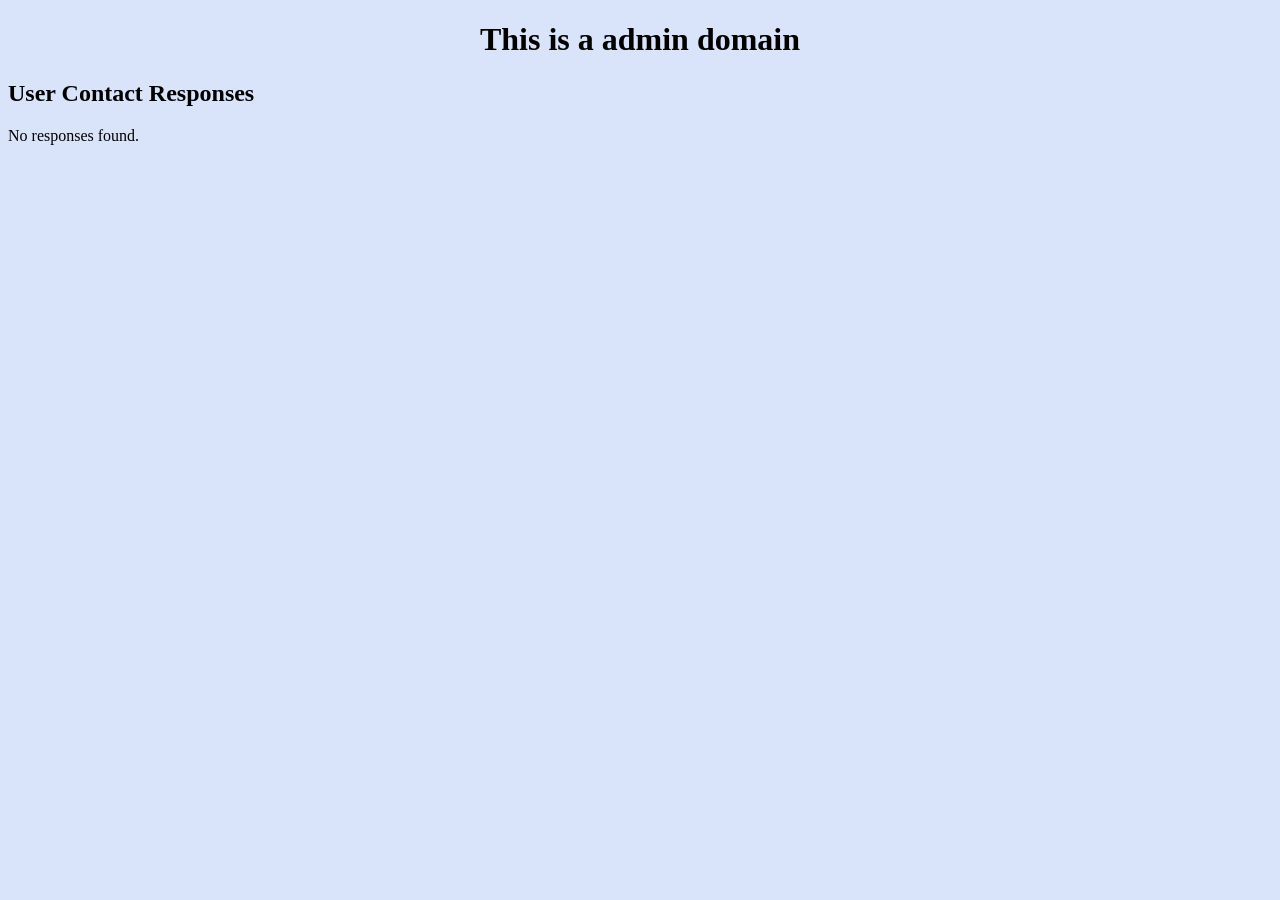
<file: admin.html>
<!DOCTYPE html>
<html lang="en">
<head>
    <meta charset="UTF-8">
    <meta name="viewport" content="width=device-width, initial-scale=1.0">
    <title>Admin-login</title>
     <link rel="stylesheet" href="css/adminstyle.css">
</head>
<body>
    <h1 style="text-align: center;">This is a admin domain </h1>
    <h2>User Contact Responses</h2>

    <div id="responseList"></div>

    <script src="login.js"></script>

</body>
</html>
</file>
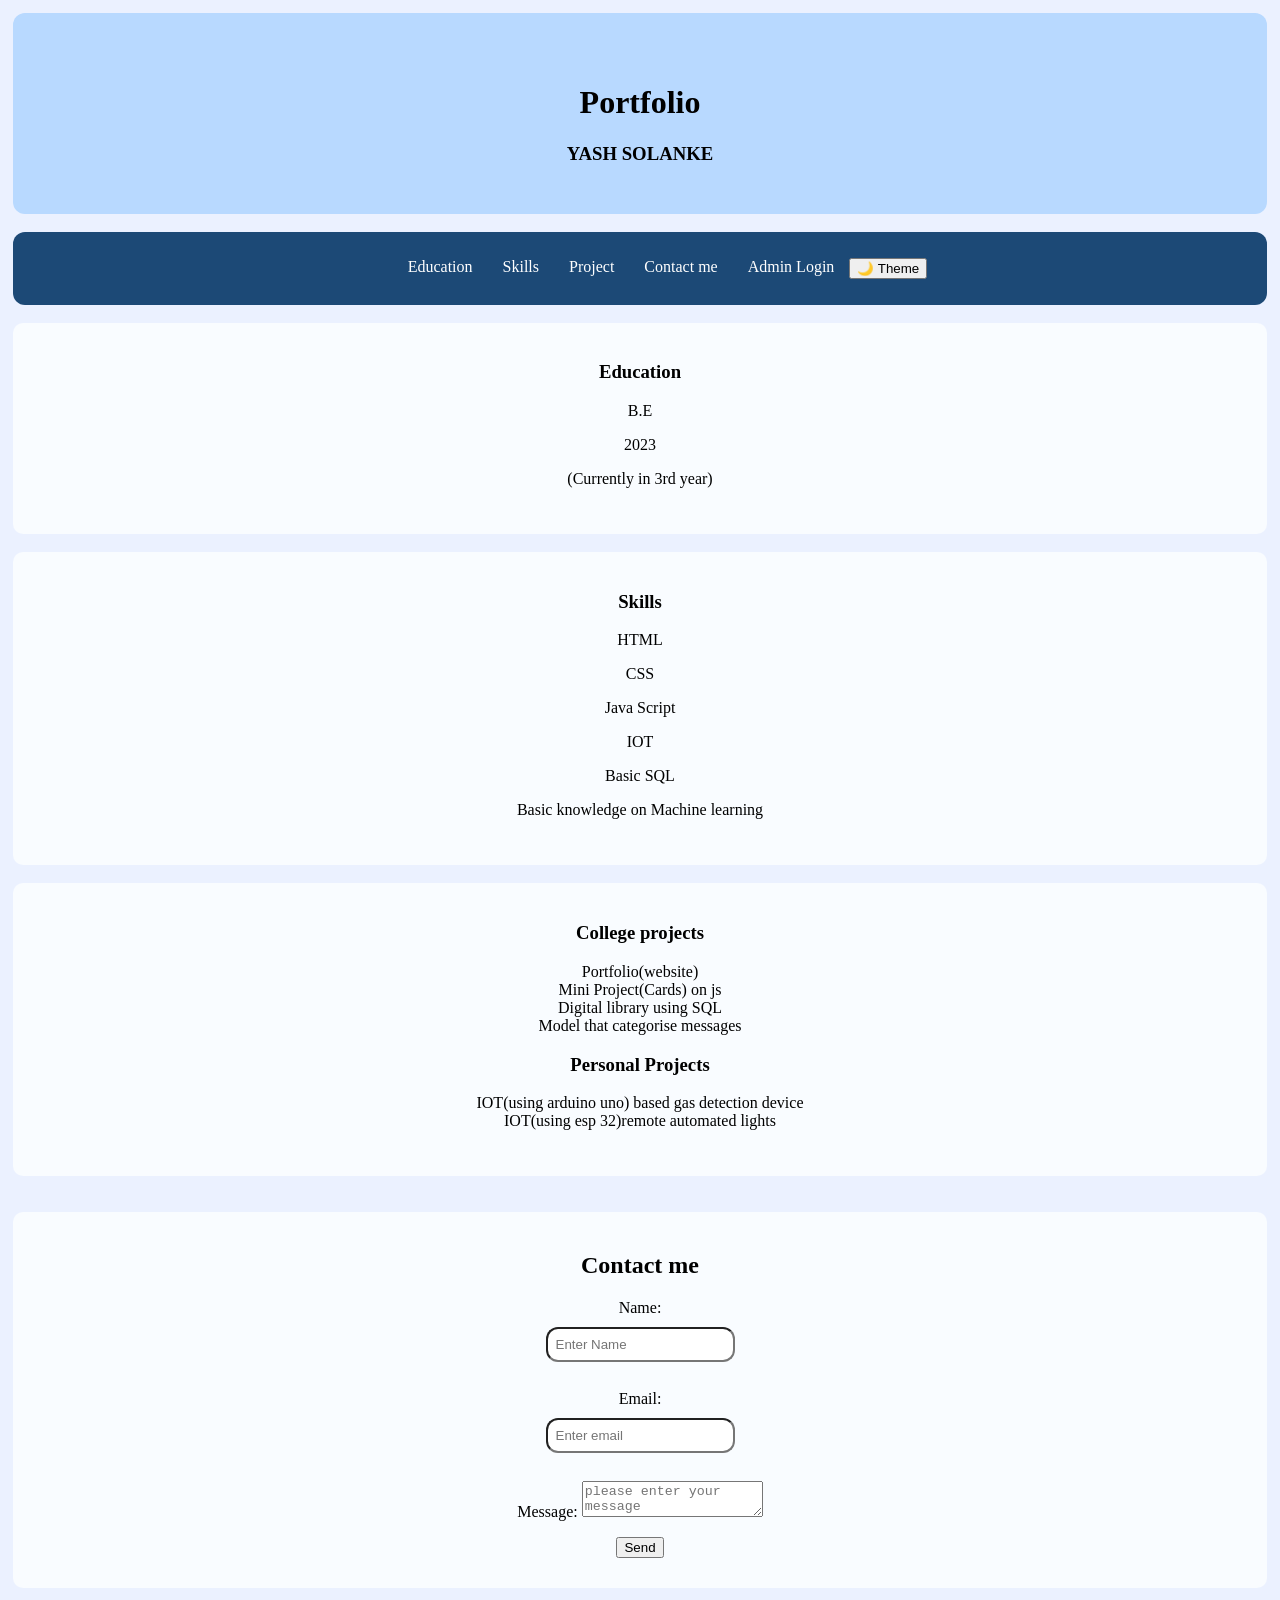
<file: home.html>
<!DOCTYPE html>
<html lang="en">
<head>
    <meta charset="UTF-8">
    <meta name="viewport" content="width=device-width, initial-scale=1.0">
    <title>Portfolio</title>
    <link rel="stylesheet" href="css/style.css">

</head>
    <body>
        <header>
            <h1>Portfolio</h1>
            <h3> YASH SOLANKE</h3>
        </header>
        <br>

        <main>
            <nav>
                <ul>
                    <li><a href="#education">Education</a></li>
                    <li><a href="#skills">Skills</a></li>
                    <li><a href="#project">Project</a></li>
                    <!-- <li><a href="#certificate">Certificates</a></li> -->
                    <!-- <li><a href="#internship">Internship</a></li> -->
                    <li><a href="#contact-me">Contact me</a></li>
                    <li><a href="admin.html" onclick="show_admin_login()">Admin Login</a></li>
                    <li><button onclick="toggleTheme()" class="transparent-button">🌙 Theme</button></li>
                </ul>
            </nav>
            <br>

            <section class="style01" id="education">
                <!-- <h2 id="animateEdu">Education</h2> -->
                <h3>Education</h3>
                <p>B.E</p>
                <p>2023</p>
                <P>(Currently in 3rd year)</P>
            </section>
 <br>
            <section class="style01" id="skills"> 
                <h3>Skills</h3>
                <p>HTML</p> 
                <p>CSS</p> 
                <P>Java Script</P>
                <p>IOT</p>
                <P>Basic SQL</P>
                <p>Basic knowledge on Machine learning</p>
            </section>
 <br>
            <section class="style01" id="project">
                <h3>College projects</h3>
                <ul>
                    <li>Portfolio(website)</li>
                    <li>Mini Project(Cards) on js</li>
                    <li>Digital library using SQL</li>
                    <li>Model that categorise messages </li>
                </ul>
                <h3>Personal Projects</h3>
                    <ul>
                        <li>IOT(using arduino uno) based gas detection device</li>
                        <li>IOT(using esp 32)remote automated lights</li>
                        
                    </ul>
            </section>
             <br>
<!--             

            <section class="style01" id="certificate">
                <h3>Certificates</h3>
                <p>...</p>
                <p>...</p>
                <p>...</p>
            </section> -->
            

 <br>
            <section class="style01" id="contact-me">
                <h2>Contact me</h2>
                <form id = "contact-form" onsubmit="saveMessage(event)">
                    <div>
                    <label> Name: </label>
                    <input type="text" placeholder="Enter Name" id="input_name">
                    </div>

                    <br>
                    
                    <div>
                    <label> Email: </label>
                    <input type="text"  placeholder="Enter email" id="input_email">
                    </div>
                    
                    <br>
                    
                    <div>
                    <label> Message: </label>
                    <textarea placeholder="please enter your message" id="input_msg"></textarea>
                    </div>
                    <p id="confirm-response"></p>
                    <button type="submit"> Send</button>
                    
                </form>
            </section>
 <br>
            <section class="style1" id="admin-login">
                <h2>Admin Login</h2>
                <form id='admin-form'>
                    <div>
                    <label> Username: </label>
                    <input type="text" placeholder="enter username..." id='input_user'>
                    </div>
                    
                    <div>
                    <label> Password: </label>
                    <input type="password" placeholder="enter password..." id='input_pass'>
                    </div>
                
                    <button type="submit"> Login </button>
                    
                </form>
            </section>
            
          <br>   
            <section class="style1" id="user-responses">
                e<h2>User Responses</h2>
            
                <div id="user-messages"> </div>
            </section>

        </main>


        <script src="login.js"></script>

    </body>
</html>
</file>
<file: css/adminstyle.css>
body{
    background-color: #d9e3fa;
}
</file>
<file: css/style.css>
/* 
#skills.style01{
  color: #ae1fb8;
} */





body .login {
    
    font-family: Arial;
    display: flex;
    justify-content: center;
    align-items: center;
    min-height: 100vh;
    background-image: url("../images/bg.jpg");
    background-size: center;
    background-position: center;
}

.login {
    display: flex;
    align-items: center;
    gap: 30px; 
    flex-wrap: nowrap;
    border: 1px solid #cccccc17;
    padding: 30px;
    background: rgba(245, 242, 242, 0.329);
    border-radius: 12px;
    backdrop-filter: blur(4px);
}


.login-form {
    flex: 1;
}

.login-animation {
    flex: 1;
    text-align: center;
}

.login-form h1{
        font-family:unset;
}
.login-form {
    text-align: center;
}
.login-animation img {
    width: 180px;      
    height: auto;
}

input, button .login{
    display: block;
    margin: 10px auto;
    padding: 8px;
    width: 200px;
}

.error {
    color: rgb(240, 88, 88);
}


@media (max-width: 1290px) {

    .login {
        flex-direction: column;   
        gap: 20px;
        padding: 20px;
        align-items: center;
        /* display: flex;
        justify-content: center; */

    }

    .login-animation img {
        width: 140px;   
    }

    input, button .login{
        width: auto;
        max-width: 280px;
        border-radius: 12px;
        margin:none;

        display: block;
        padding: 8px;
    
    }
}
@media (max-width: 480px) {
    .login-animation {
        display: none;
    }
}

/* #animateEdu {
  animation: slideLeft 1.5s ease-out;
} */
/* 
#animateEdu:hover {
  transform: scale(1.1);
  transition: 0.3s;
  color: #28f7e7;
} */



body {
    background-color: #ebf1ff;
    text-decoration-color: #ae1fb8;
    padding:5px;
}


header {
  background-color: #b8d9ff;
  /*background: url(https://images.unsplash.com/photo-1762532985216-6561bb733c56?crop=entropy&cs=tinysrgb&fit=max&fm=jpg&ixid=M3wzMjM4NDZ8MHwxfHJhbmRvbXx8fHx8fHx8fDE3NjY0MjA4MTR8&ixlib=rb-4.1.0&q=80&w=400);*/
  /* border-top: 10px solid #b8d9ff;
  border-left: 10px solid #b8d9ff;
  border-right: 10px solid #b8d9ff; */
  text-align: center;
  padding-top: 50px;
  padding-bottom: 30px;
  animation: slideLeft 4s ease-out;
  border-radius: 12px;
}


nav {
  color: #d9e3fa;
  background-color: #1c4976;
  padding: 10px;
  border-radius: 12px;
  animation: slideLeft 4s ease-out;
  /* display: flex;
   gap: 30px;  
  flex-wrap: nowrap; */
}

nav ul {
  display: flex;
  justify-content: center;
  list-style-type: none;
  cursor: pointer;
  
}

nav ul li a {
  color: #fff;
  text-decoration: none;
  margin: 15px;
  
}

nav ul li a:hover {
  color: #28d1f7;
  font-size: 18px;
  border: 2px;
  border-style: solid;
  border-color: #b8d9ff;
  border-radius: 10px;
  padding: 2px;
}
#skills.style01{
  border-radius: 10px;
  background-color:rgb(249, 252, 255);
  border-left: 50px;
  border-top: 10px  ;
  border-left: 10px  ;
  border-right: 10px  ;
  text-align: center;
  padding-top: 20px;
  padding-bottom: 30px;
  /* padding-left: -30px; */
} 
#education.style01{
  border-radius: 10px;
  background-color:rgb(249, 252, 255);
  border-left: 50px;
  border-top: 10px  ;
  border-left: 10px  ;
  border-right: 10px  ;
  text-align: center;
  padding-top: 20px;
  padding-bottom: 30px;
}
#project.style01{ 
  border-radius: 10px;
  background-color:rgb(249, 252, 255);
  border-left: 50px;
  border-top: 10px  ;
  border-left: 10px  ;
  border-right: 10px  ;
  text-align: center;
  padding-top: 20px;
  padding-bottom: 30px;
}
#project ul {
  list-style-type: none;
  padding-left: 0;
}#education.style01{
  border-radius: 10px;
  background-color:rgb(249, 252, 255);
  border-left: 50px;
  border-top: 10px  ;
  border-left: 10px  ;
  border-right: 10px  ;
  text-align: center;
  padding-top: 20px;
  padding-bottom: 30px;
}#certificate.style01{
  border-radius: 10px;
  background-color:rgb(249, 252, 255);
  border-left: 50px;
  border-top: 10px  ;
  border-left: 10px  ;
  border-right: 10px  ;
  text-align: center;
  padding-top: 20px;
  padding-bottom: 30px;
}#contact-me.style01{
  border-radius: 10px;
  background-color:rgb(249, 252, 255);
  border-left: 50px;
  border-top: 10px  ;
  border-left: 10px  ;
  border-right: 10px  ;
  text-align: center;
  padding-top: 20px;
  padding-bottom: 30px;
}

#admin-login {
  display: none;
}

#user-responses {
  display: none;
}



@keyframes float {
  0%, 100% {
    transform: translateY(0px);
  }
  
  50% {
    transform: translateY(-20px)
  }
  
}


@keyframes slideLeft {
  from {
    opacity: 0;
    transform: translateX(-50px);
  }
  
  to {
    opacity: 1;
    transform: translateX(0px);
  }
}

:root {
    --bg-color: #ebf1ff;
    --bg2-color:#b8d9ff;
    --bg3-color:#f9fcff;
    --bg4-color:#1c4976;


    --text-color: #000000;
    --card-bg: #ebf1ff;
}


body {
    background-color: var(--bg-color);
    color: var(--text-color);
}
header{
  boarder-color:  var(--bg2-color);
  background-color: var(--bg2-color);
}
.login {
    background: var(--card-bg);
}
#skills.style01{
  background-color: var(--bg3-color);
}
#project.style01{
    background-color: var(--bg3-color);
}
#contact-me.style01{
    background-color: var(--bg3-color);
}
#education.style01{
  background-color: var(--bg3-color);
}
nav{
    background-color: var(--bg4-color);

}  


[data-theme="dark"] {
    --bg-color: #373737;
    --bg2-color:#1f1f1f;
    --bg3-color:#2f2f2f;
    --bg4-color:#181818;


    --text-color: #ffffff;
    --card-bg: rgba(30, 30, 30, 0.6);
    
}
body {
    background-color: var(--bg-color);
    color: var(--text-color);
}
header{
  boarder-color:  var(--bg2-color);
  background-color: var(--bg2-color);
}
.login {
    background: var(--card-bg);
}
#skills.style01{
  background-color: var(--bg3-color);
}
#project.style01{
    background-color: var(--bg3-color);
}
#contact-me.style01{
    background-color: var(--bg3-color);
}
#education.style01{
  background-color: var(--bg3-color);
}
nav{
    background-color: var(--bg4-color);

}
</file>
